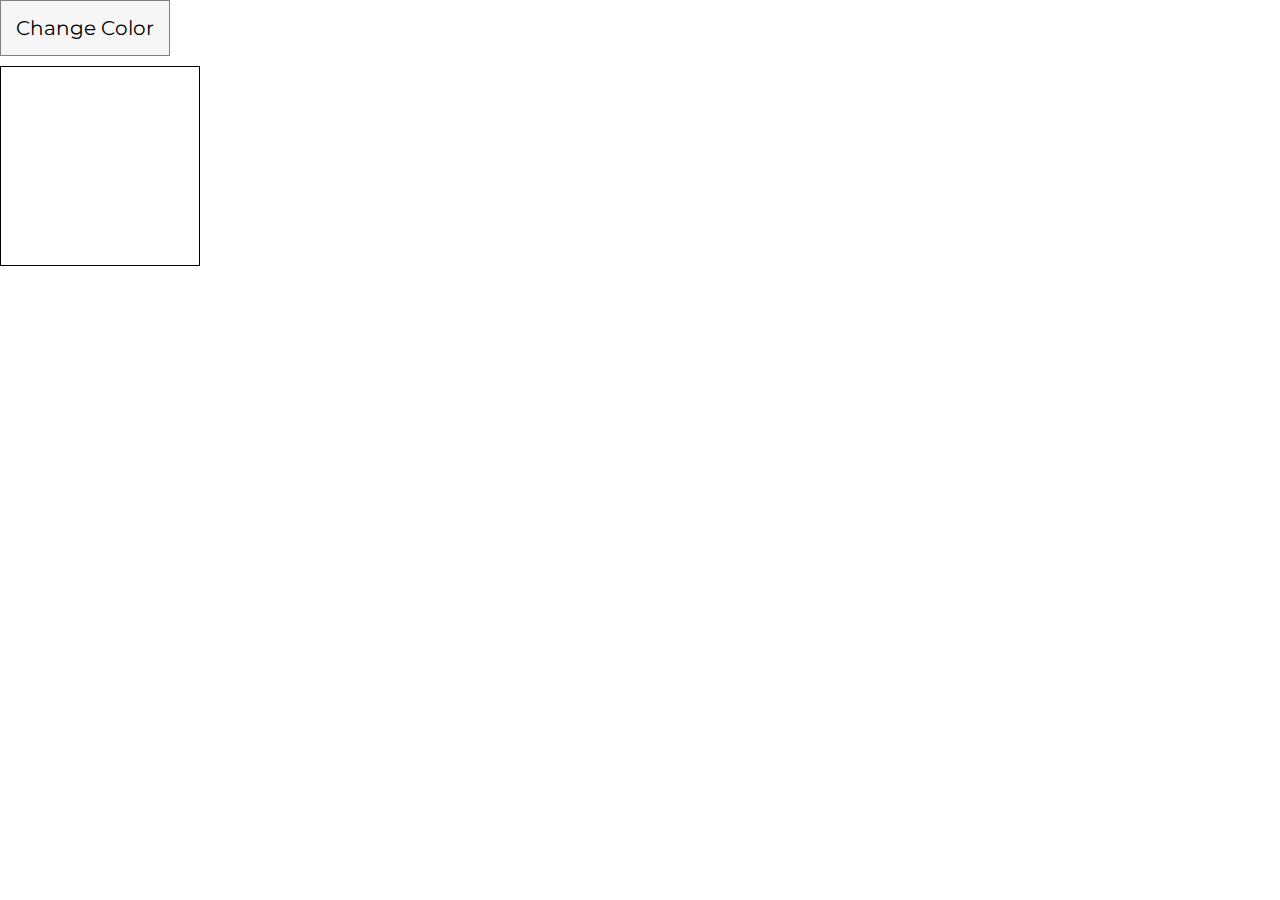
<file: BODY_COLOR_CHANGE/js/index.html>
<!DOCTYPE html>
<html lang="en">
<head>
    <meta charset="UTF-8">
    <title>Js Div Color Change App</title>
    <link href="https://fonts.googleapis.com/css2?family=Montserrat&display=swap" rel="stylesheet">
    <link rel="stylesheet" href="style.css">
</head>
<body>
    <button class="btn"> Change Color</button>
    <div class="myDiv"></div>
    <script src="script.js"></script>
</body>
</html>
</file>
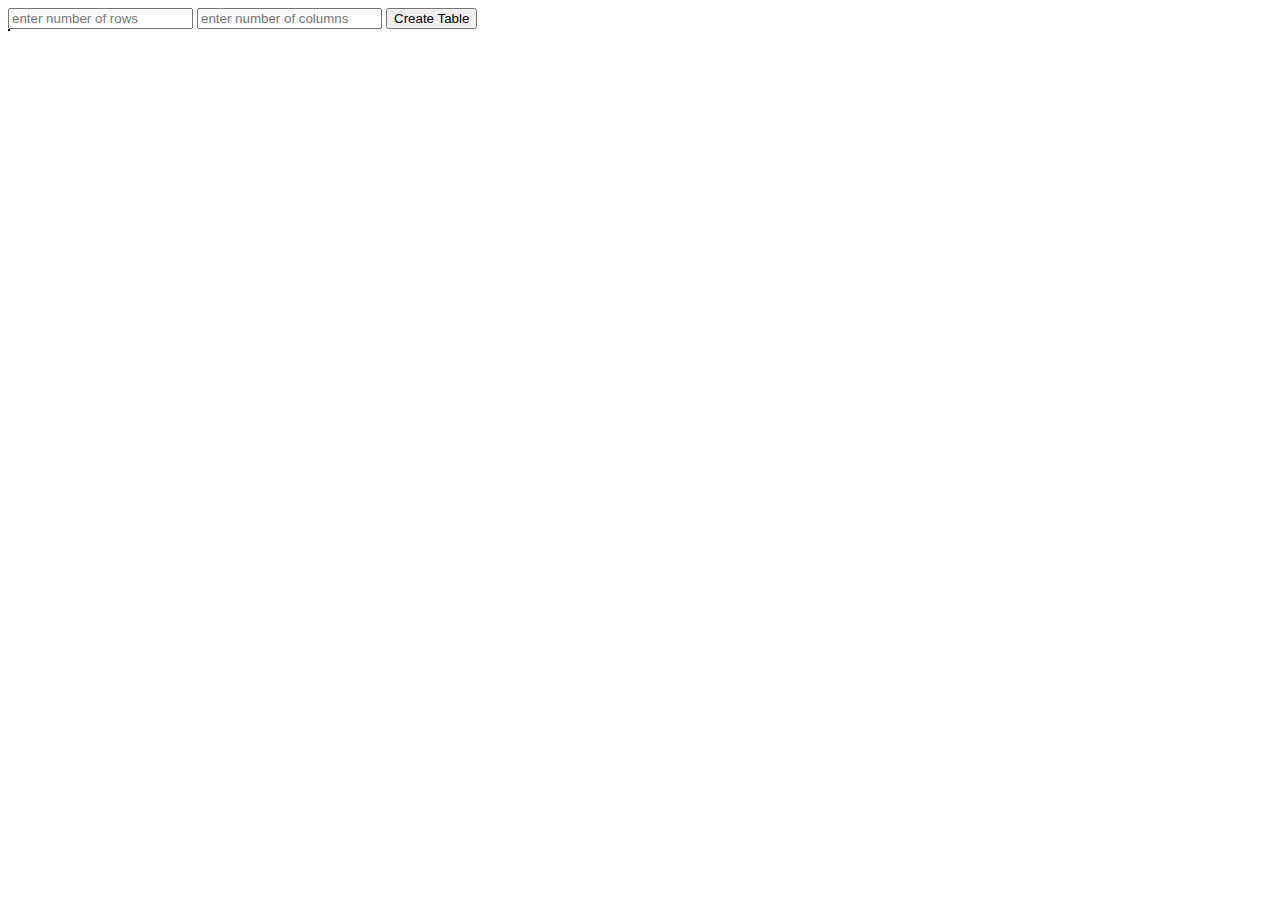
<file: Create_Table_using/js/index.html>
<!DOCTYPE html>
<html lang="en">
<head>
    <meta charset="UTF-8">
    <title>Create Table</title>
    <style>
        table , td{
            border: 1px solid #000;
        }
    </style>
</head>
<body>
    <input type="text" placeholder="enter number of rows" id="rows"/>
    <input type="text" placeholder="enter number of columns" id="cols"/>
    <button>Create Table</button>

    <script src="script.js"></script>
</body>
</html>
</file>
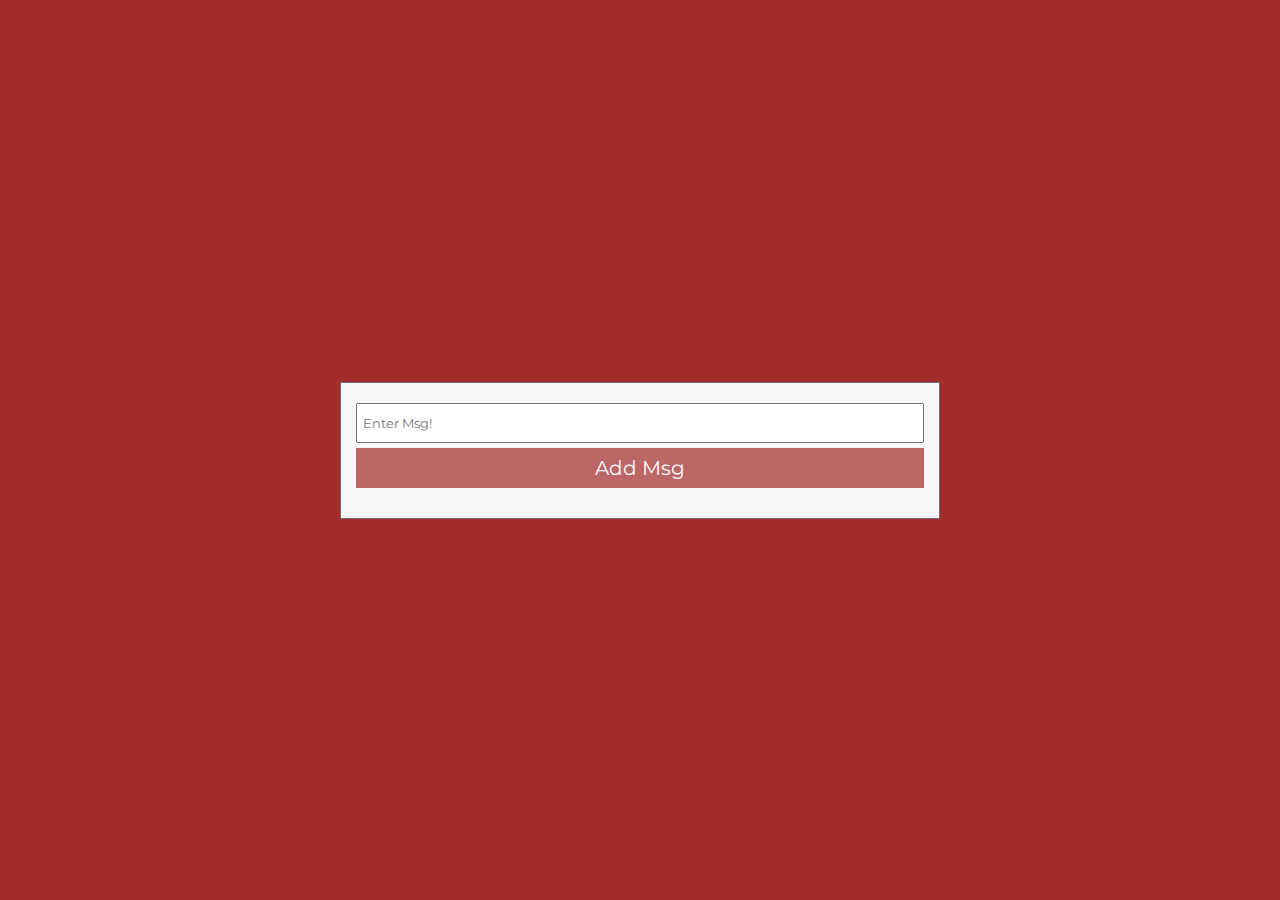
<file: print_message_app/js/index.html>
<!DOCTYPE html>
<html lang="en">
<head>
    <meta charset="UTF-8">
    <title>Js Print Message App</title>
    <link href="https://fonts.googleapis.com/css2?family=Montserrat&display=swap" rel="stylesheet">
    <link rel="stylesheet" href="style.css">
</head>
<body>
    <div class="print-message-box">
        <input type="text" placeholder="Enter Msg!" id="input"/>
        <button id="btn">Add Msg</button>
        <p id="msg"></p>
    </div>


    <script src="script.js"></script>
</body>
</html>
</file>
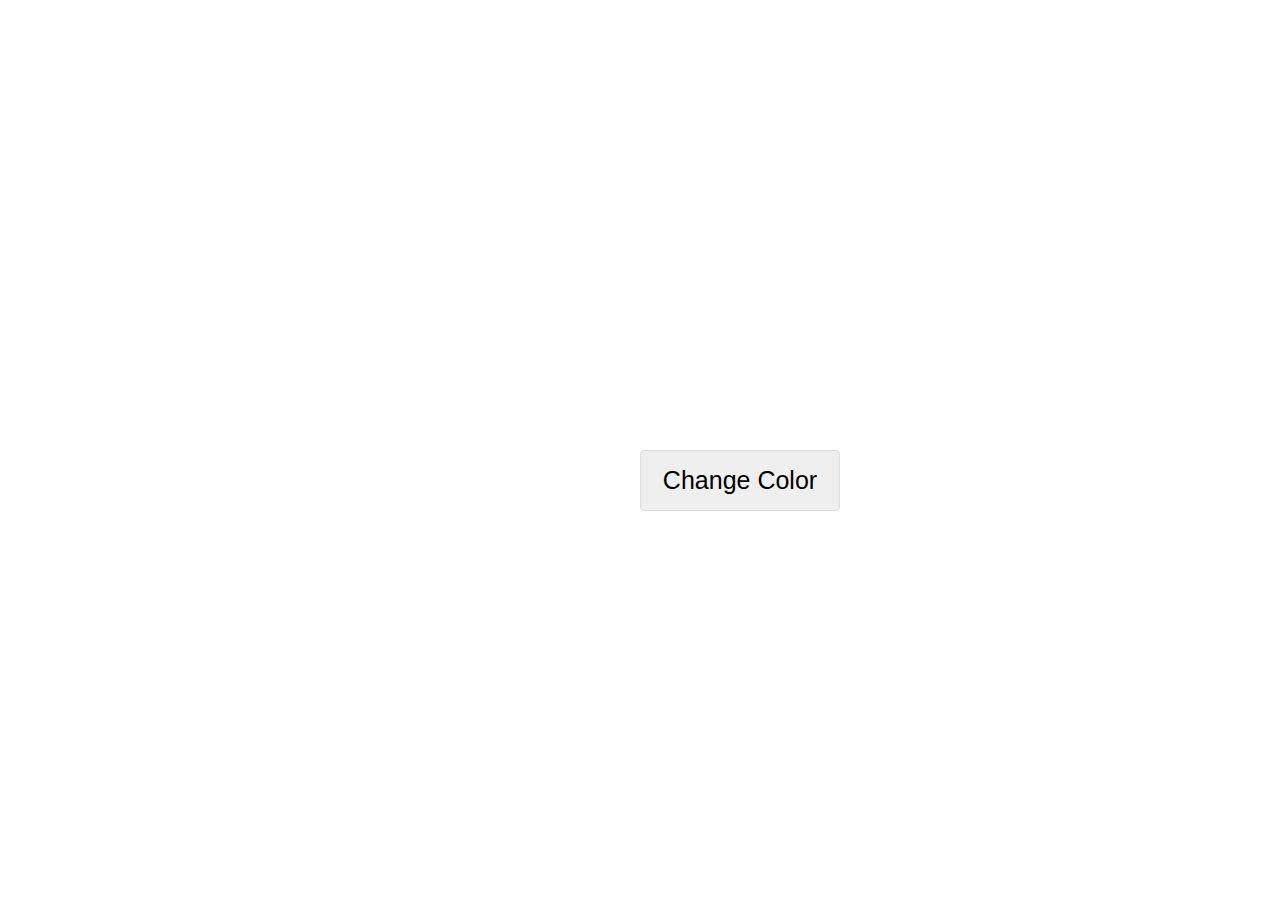
<file: RANDOM_BODY_BG/js/index.html>
<!DOCTYPE html>
<html lang="en">
<head>
    <meta charset="UTF-8">
    <link rel="stylesheet" href="style.css">
    <title>Body Background Change</title>
</head>
<body>
    <button id="btn">Change Color</button>
    <script src="script.js"></script>
</body>
</html>
</file>
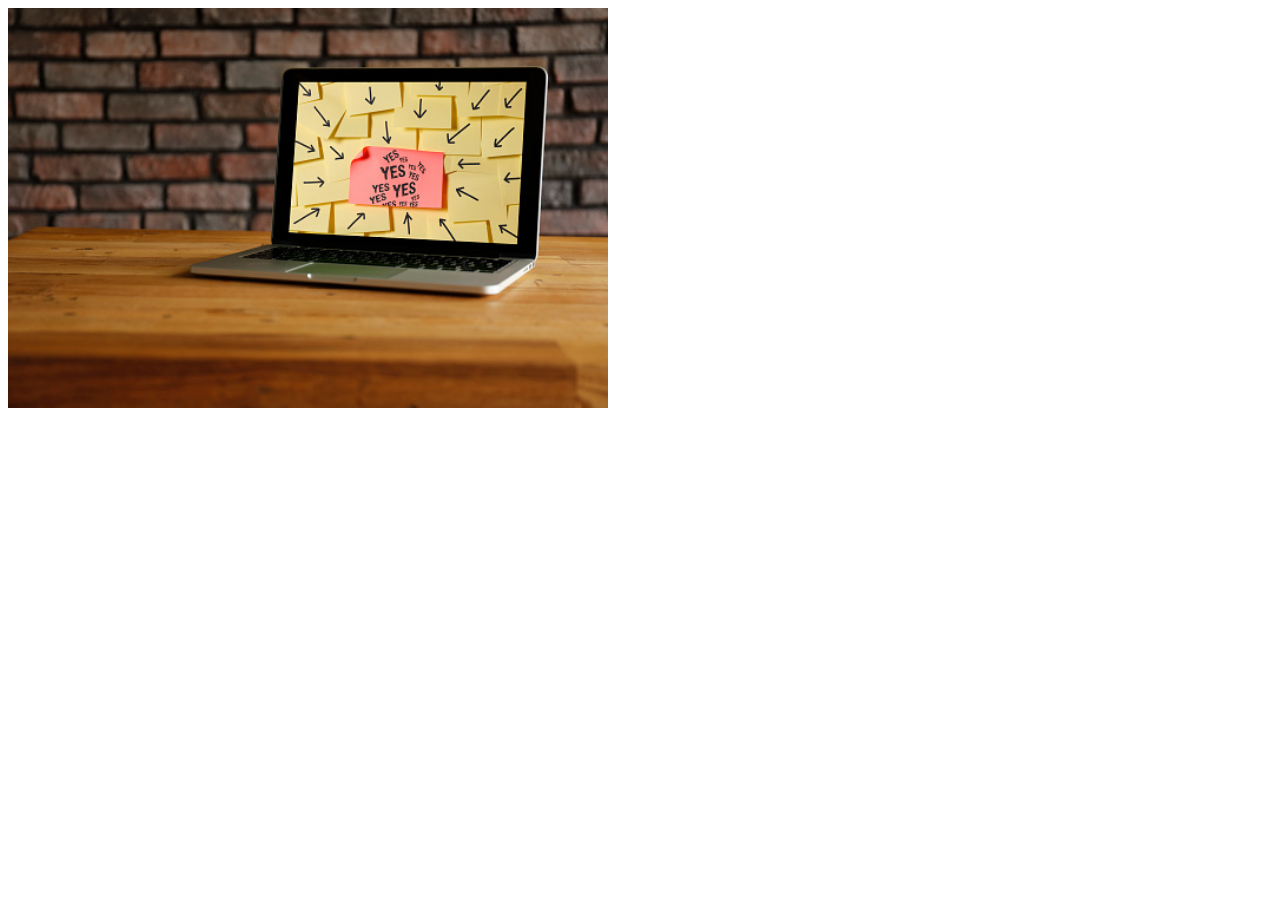
<file: SLIDESHOW_JS/js/index.html>
<!DOCTYPE html>
<html lang="en">
<head>
    <meta charset="UTF-8">
    <title>slideshow JS</title>
    <style>
        img{
            width: 600px; height: 400px;
        }
    </style>
</head>
<body>
    <img id="slideshow"/>
    <script src="main.js"></script>
</body>
</html>
</file>
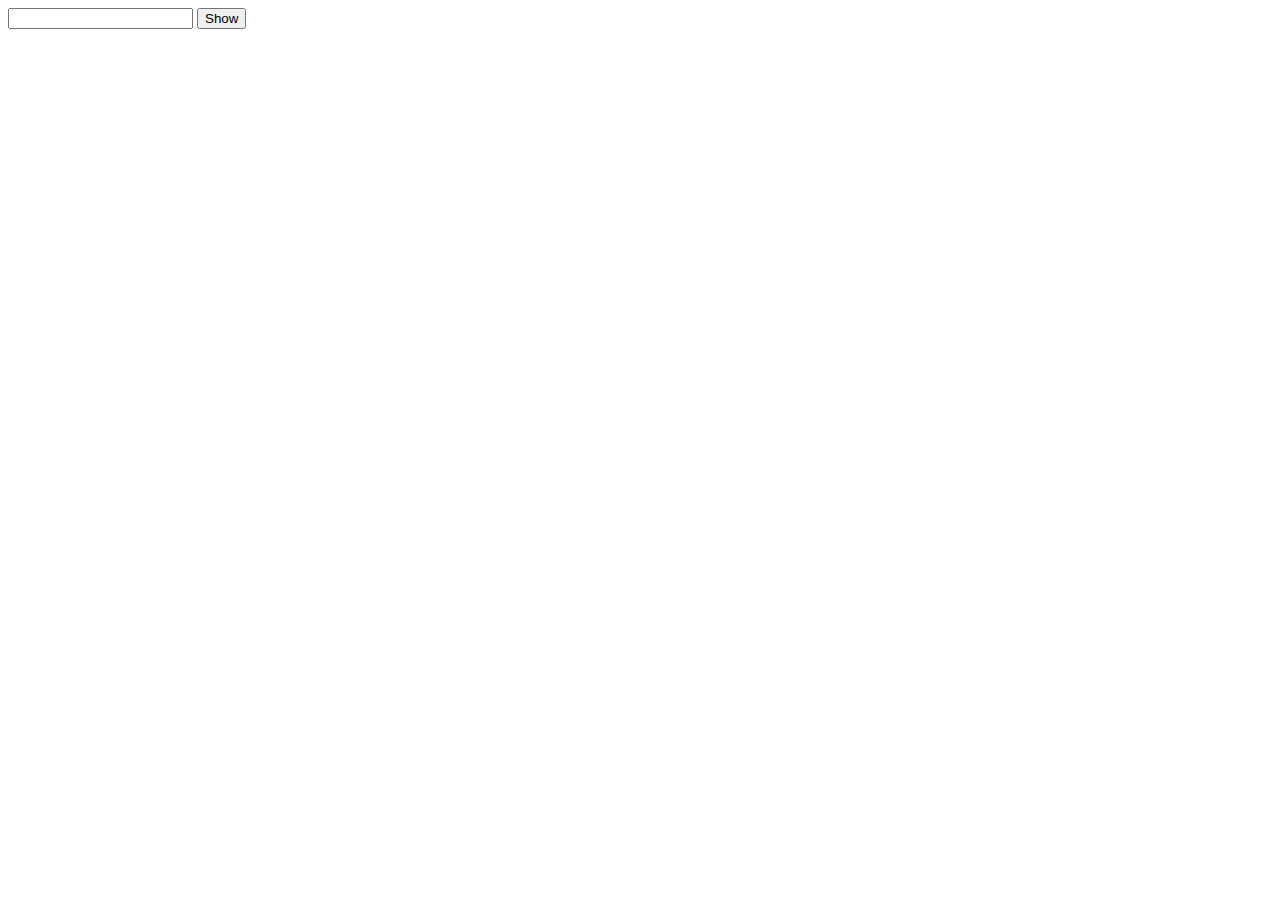
<file: TOGGLE_PASSWORD/js/index.html>
<!DOCTYPE html>
<html lang="en">
<head>
    <meta charset="UTF-8">
    <title>Toggle Password</title>
</head>
<body>
    <input type="password" id="myInput">
    <button id="btn" data-text="show">Show</button>
    <script src="script.js"></script>
</body>
</html>
</file>
<file: BODY_COLOR_CHANGE/js/style.css>
*{
    padding: 0;
    margin: 0;
    box-sizing: border-box;
}
button{
    padding: 15px;
    background-color: #f6f6f6;
    cursor: pointer;
    font-size: 20px;
    font-family: "Montserrat";
    border: 1px solid gray;
    margin-bottom: 10px;
}
div{
    width: 200px;
    height: 200px;
    border: 1px solid #000;
}
</file>
<file: print_message_app/js/style.css>
*{
    margin: 0;
    padding: 0;
    box-sizing: border-box;
}
body{
    background-color: brown;
    height: 100vh;
    display: flex;
    justify-content: center;
    align-items: center;
    font-family: 'Montserrat', sans-serif;
}
.print-message-box{
    width: 600px;
    padding: 20px 15px;
    border: 1px solid #6f6f6f;
    background-color: #f6f6f6;
}
input, button{
    width: 100%;
    height: 40px;
    padding: 5px;
    margin-bottom: 5px;
    font-family: 'Montserrat', sans-serif;
}
button{
    background-color: brown;
    color: #fff;
    font-size: 20px;
    cursor: pointer;
    opacity: 0.7;
    transition: 0.5s;
    border: 0;
}
button:hover{
    opacity: 1;
    
}
p{
    color: green;
    font-size: 20px;
    margin: 5px 0 0 0;
}
</file>
<file: RANDOM_BODY_BG/js/style.css>
*{
    margin: 0;
    padding: 0;
    box-sizing: border-box;
}
button{
    position: absolute;
    top: 50%;
    left: 50%;
    transition: translate(-50%, -50%);
    min-width: 200px;
    min-height: 40px;
    font-size: 25px;
    padding: 15px;
    border: 1px solid #ddd;
    border-radius: 4px;
    cursor: pointer;
}
button:hover{
    background-color: bisque;
}
</file>
